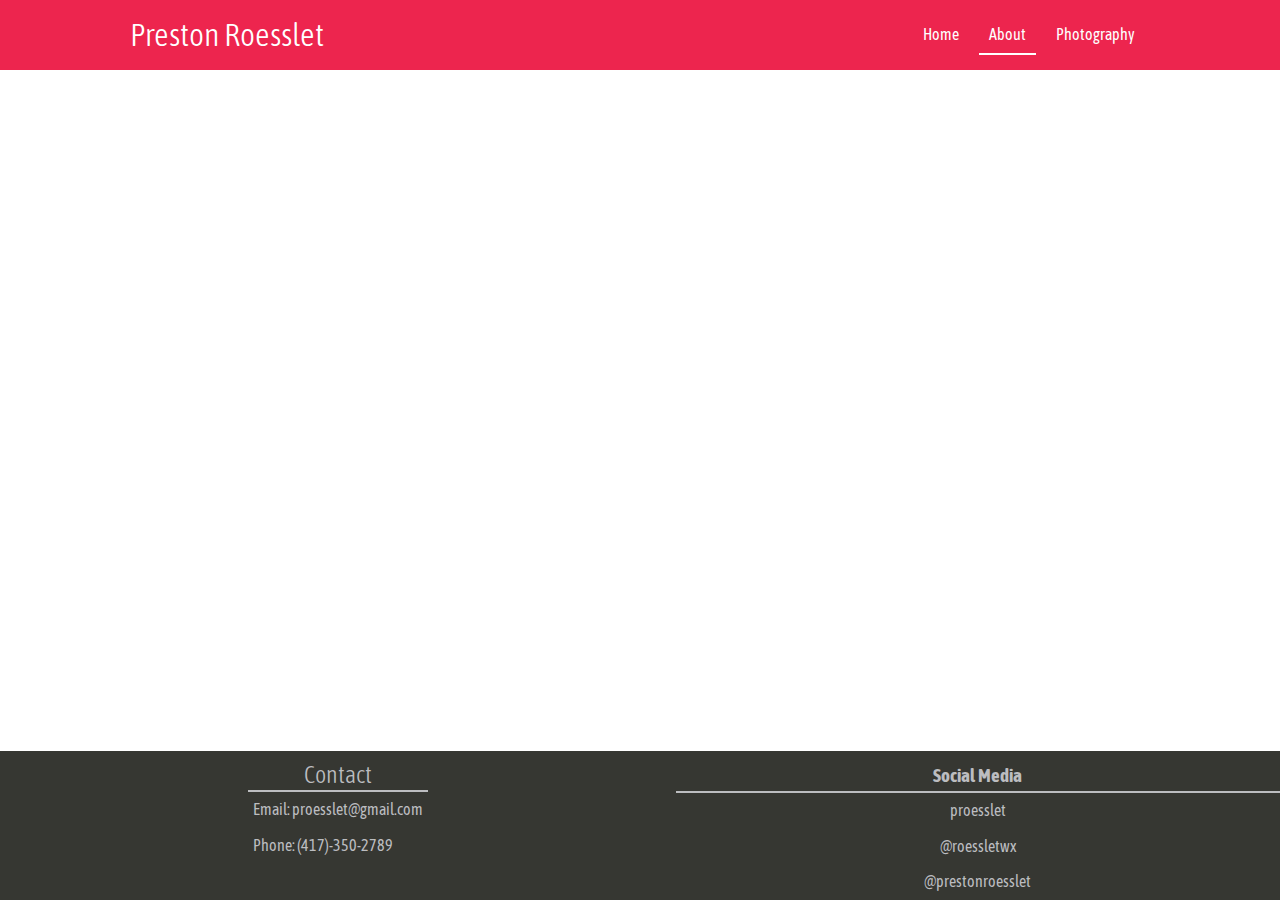
<file: about.html>
<!DOCTYPE html>
<html lang="en">
<head>
  <meta charset="UTF-8">
  <meta http-equiv="X-UA-Compatible" content="IE=edge">
  <meta name="viewport" content="width=device-width, initial-scale=1.0">
  
  <!-- Import required fonts and style sheets -->
  <link rel="stylesheet" href="https://cdnjs.cloudflare.com/ajax/libs/font-awesome/6.0.0-beta3/css/all.min.css" integrity="sha512-Fo3rlrZj/k7ujTnHg4CGR2D7kSs0v4LLanw2qksYuRlEzO+tcaEPQogQ0KaoGN26/zrn20ImR1DfuLWnOo7aBA==" crossorigin="anonymous" referrerpolicy="no-referrer" />
  <link rel="stylesheet" href="CSS/utilities.css">
  <link rel="stylesheet" href="CSS/styles.css">
  <link rel="stylesheet" href="CSS/about.css">
  <title>Preston Roesslet | About Me</title>
</head>
<body>
  <div class="page-container">
    <!-- Navbar -->
    <div class="navbar">
      <div class="container flex">
        <h1 class="logo">Preston Roesslet</h1>
        <nav>
          <ul>
            <li><a href="index.html">Home</a></li> 
            <li><a href="about.html" class="active-nav">About</a></li>
            <li><a href="photography.html">Photography</a></li>
          </ul>
        </nav>
      </div>
    </div>

    <main>

    </main>

    <!-- Footer -->
    <footer class="footer">
      <div class="footer-left">
        <h2 class="contact-title">Contact</h2>
        <ul class="contact-info">
          <li>Email: proesslet@gmail.com</li>
          <li>Phone: (417)-350-2789</li>
        </ul>
      </div>

      <div class="footer-right">
        <h3 class="socials">Social Media</h3>
        <ul class="socials-list">
          <li><a href="#" class="socials-link"><i class="fab fa-github"></i> proesslet</a></li>
          <li><a href="#" class="socials-link"><i class="fab fa-twitter"></i> @roessletwx</a></li>
          <li><a href="#" class="socials-link"><i class="fab fa-instagram"></i> @prestonroesslet</a></li>
        </ul>
      </div>
    </footer>
  </div>
</body>
</html>
</file>
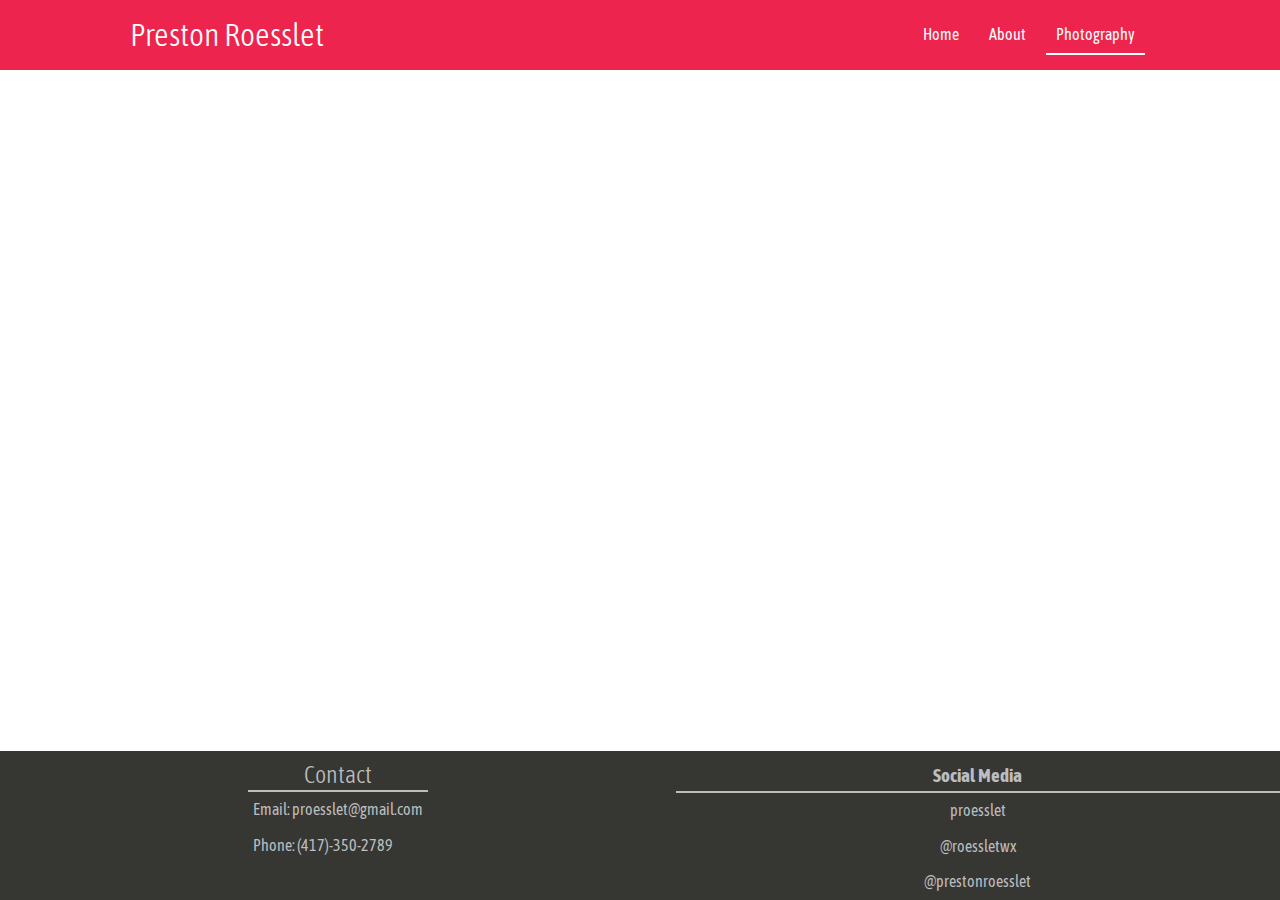
<file: photography.html>
<!DOCTYPE html>
<html lang="en">
<head>
  <meta charset="UTF-8">
  <meta http-equiv="X-UA-Compatible" content="IE=edge">
  <meta name="viewport" content="width=device-width, initial-scale=1.0">
  
  <!-- Import required fonts and style sheets -->
  <link rel="stylesheet" href="https://cdnjs.cloudflare.com/ajax/libs/font-awesome/6.0.0-beta3/css/all.min.css" integrity="sha512-Fo3rlrZj/k7ujTnHg4CGR2D7kSs0v4LLanw2qksYuRlEzO+tcaEPQogQ0KaoGN26/zrn20ImR1DfuLWnOo7aBA==" crossorigin="anonymous" referrerpolicy="no-referrer" />
  <link rel="stylesheet" href="CSS/utilities.css">
  <link rel="stylesheet" href="CSS/styles.css">
  <link rel="stylesheet" href="CSS/about.css">
  <title>Preston Roesslet | About Me</title>
</head>
<body>
  <div class="page-container">
    <!-- Navbar -->
    <div class="navbar">
      <div class="container flex">
        <h1 class="logo">Preston Roesslet</h1>
        <nav>
          <ul>
            <li><a href="index.html">Home</a></li> 
            <li><a href="about.html">About</a></li>
            <li><a href="photography.html" class="active-nav">Photography</a></li>
          </ul>
        </nav>
      </div>
    </div>

    <main>
      
    </main>

    <!-- Footer -->
    <footer class="footer">
      <div class="footer-left">
        <h2 class="contact-title">Contact</h2>
        <ul class="contact-info">
          <li>Email: proesslet@gmail.com</li>
          <li>Phone: (417)-350-2789</li>
        </ul>
      </div>

      <div class="footer-right">
        <h3 class="socials">Social Media</h3>
        <ul class="socials-list">
          <li><a href="#" class="socials-link"><i class="fab fa-github"></i> proesslet</a></li>
          <li><a href="#" class="socials-link"><i class="fab fa-twitter"></i> @roessletwx</a></li>
          <li><a href="#" class="socials-link"><i class="fab fa-instagram"></i> @prestonroesslet</a></li>
        </ul>
      </div>
    </footer>
  </div>
</body>
</html>
</file>
<file: CSS/utilities.css>
.container {
    max-width: 1100px;
    margin: 0 auto;
    overflow: auto;
    padding: 0 40px;
}

.card {
    background-color: #fff;
    color: #333;
    border-radius: 10px;
    box-shadow: 0 4px 10px rgba(0 ,0, 0, 0.3);
    padding: 20px;
    margin: 10px;
}

/* Buttons */
.intro-text .btn {
    text-decoration: none;
    display: inline-block;
    padding: 10px 30px;
    cursor: pointer;
    background-color: var(--primary-color);
    color: #fff;
    border: none;
    border-radius: 4px;
}

.btn-outline {
    background-color: transparent;
    border: 1px #fff solid;
}

.btn:hover{
    transform: scale(0.98);
}

/* Backgrounds & colored buttons */
.bg-primary, 
.btn-primary {
    background-color: var(--primary-color);
    color: #fff;
}

.bg-secondary, 
.btn-secondary {
    background-color: var(--secondary-color);
    color: #fff;
}

.bg-dark, 
.btn-dark {
    background-color: var(--dark-color);
    color: #fff;
}

.bg-light, 
.btn-light {
    background-color: var(--light-color);
    color: #333;
}

.bg-primary a, 
.btn-primary a,
.bg-secondary a, 
.btn-secondary a,
.bg-dark a, 
.btn-dark a {
    color: #fff;
}

/* Text */
.lead {
    font-size: 20px;
}

.sm {
    font-size: 1rem;
}

.md {
    font-size: 2rem;
}

.lg {
    font-size: 3rem;
}

.xl {
    font-size: 4rem;
}

.text-center {
    text-align: center;
}

/* Flex */
.flex {
    display: flex;
    justify-content: center;
    align-items: center;
    height: 100%;
}

/* Grid */
.grid {
    display: grid;
    grid-template-columns: repeat(2, 1fr);
    gap: 20px;
    justify-content: center;
    align-items: center;
    height: 100%;
}

.grid-3 {
    grid-template-columns: repeat(3, 1fr);
}

/* Margin */
.my-1 {
    margin: 1rem 0;
}  

.my-2 {
    margin: 1.5rem 0;
}

.my-3 {
    margin: 2rem 0;
}

.my-4 {
    margin: 3rem 0;
}

.my-5 {
    margin: 4rem 0;
}

.m-1 {
    margin: 1rem;
}  

.m-2 {
    margin: 1.5rem;
}

.m-3 {
    margin: 2rem;
}

.m-4 {
    margin: 3rem;
}

.m-5 {
    margin: 4rem;
}

/* Padding */
.py-1 {
    padding: 1rem 0;
}  

.py-2 {
    padding: 1.5rem 0;
}

.py-3 {
    padding: 2rem 0;
}

.py-4 {
    padding: 3rem 0;
}

.py-5 {
    padding: 4rem 0;
}

.p-1 {
    padding: 1rem;
}  

.p-2 {
    padding: 1.5rem;
}

.p-3 {
    padding: 2rem;
}

.p-4 {
    padding: 3rem;
}

.p-5 {
    padding: 4rem;
}
</file>
<file: CSS/styles.css>
@import url('https://fonts.googleapis.com/css2?family=Asap+Condensed&display=swap');

:root {
  --primary-color: #ed254e;
  --secondary-color: #4059ad;
  --dark-color: #363732;
  --extra-light-color: #bcbdc0;
  --light-color: #8a8d91;
}

* {
  box-sizing: border-box;
  padding: 0;
  margin: 0;
}

body {
  font-family: 'Asap Condensed', sans-serif;
  line-height: 1.6;}

img {
  width: 100%;
}

p {
  margin: 10px 0;
}

h1, h2 {
  font-weight: 300;
  line-height: 1.2;
  margin: 10px 0;
}

/* Navbar */
.navbar ul {
  list-style-type: none;
  display: flex;
}

.navbar a {
  text-decoration: none;
  color: #fff;
  padding: 10px;
  margin: 0 5px;
}

.navbar {
  background-color: var(--primary-color);
  color: #fff;
  height: 70px;
}

.navbar a:hover {
  border-bottom: 2px #fff solid;
}

.navbar .flex {
  justify-content: space-between;
}

.active-nav {
  border-bottom: 2px #fff solid;
}

/* Page Content */
.page-container {
  min-height: 100vh;
  position: relative;
}

/* main {
  padding-bottom: 5rem;  Footer Height 
} 
*/

/* Intro */
.intro {
  height: 300px;
  background-color: var(--primary-color);
  color: #fff;
  position: relative;
}

.intro h1 {
  font-size: 40px;
}

.intro p {
  margin: 20px 0;
}

.intro .grid {
  overflow: visible;
  grid-template-columns: 55% 45%;
  gap: 30px;
}

.intro-photo {
  position: relative;
  width: 100%;
  max-width: 400px;
  height: auto;
  top: 60;
  z-index: 100;
  justify-self: center;
  border-radius: 10px;
}

.intro-text {
  position: relative;
  top: 60;
  height: 340px;
  width: 400px;
  padding: 40px;
  z-index: 100;
  justify-self: flex-end;
}

.intro::after {
  content: '';
  position: absolute;
  height: 100px;
  bottom: -70px;
  right: 0;
  left: 0;
  background: #fff;
  transform: skewY(-3deg);
  -webkit-transform: skewY(-3deg);
  -moz-transform: skewY(-3deg);
  -ms-transform: skewY(-3deg);
}

/* Featured Projects */
.featured-projects {
  padding: 220px;
  margin: auto;
}

.projects-title {
  border-bottom: 2px #000 solid;
}

.projects-list {
  flex-wrap: wrap;
}

.project-item {
  max-width: 700px;
  min-height: 125px;
}

.project-item:hover {
  transform: scale(1.02)
}


/* Footer */
.footer {
  width: 100%;
  position: absolute;
  bottom: 0;
  background-color: var(--dark-color);
  display: grid;
  color: var(--extra-light-color);
}

.footer-left {
  grid-column: 1 / 2;
  margin: 0 auto;
}

.contact-title {
  text-align: center;
  padding: 0 20px;
  border-bottom: 2px var(--extra-light-color) solid;
  margin-top: 10px;
  margin-bottom: 0px;
}

.contact-info {
  list-style: none;
}

.contact-info li {
  padding: 5px;
}

.footer-right {
  grid-column: 2 / 3;
  margin: auto;
  width: 100%;
}

.socials {
  text-align: center;
  width: 100%;
  padding: 0 10px;
  margin-top: 10px;
  border-bottom: 2px var(--extra-light-color) solid;
}

.socials-list {
  list-style: none;
  text-align: center;
}

.socials-list li {
  padding: 5px 0;
}

.socials-list a {
  text-decoration: none;
  color: var(--extra-light-color)
}
</file>
<file: CSS/about.css>
.about-page {
    display: grid;

}

.about-content {
    grid-column: 1 / 6;
}

.about-sidebar {
    grid-column: 6 / 7;
    background-color: var(--light-color);
    height: 100vh;
    overflow: hidden;
}

.about-sidebar img {
    max-width: 160px;
    height: auto;
    border-radius: 50px;
    margin: auto;
}

.about-sidebar li{
    list-style-type: none;
    padding: 5px;
    margin: 5px;
    border: 2px #000 solid;
    border-radius: 50px;
    text-align: center;
}

.about-sidebar a {
    color: #000;
    text-decoration: none;
}

.about-sidebar li:hover{
    transform: scale(0.98);
    cursor: pointer;
}

.active-about {
    background-color: var(--dark-color);
}

.active-about a {
    color: var(--extra-light-color);
}
</file>
